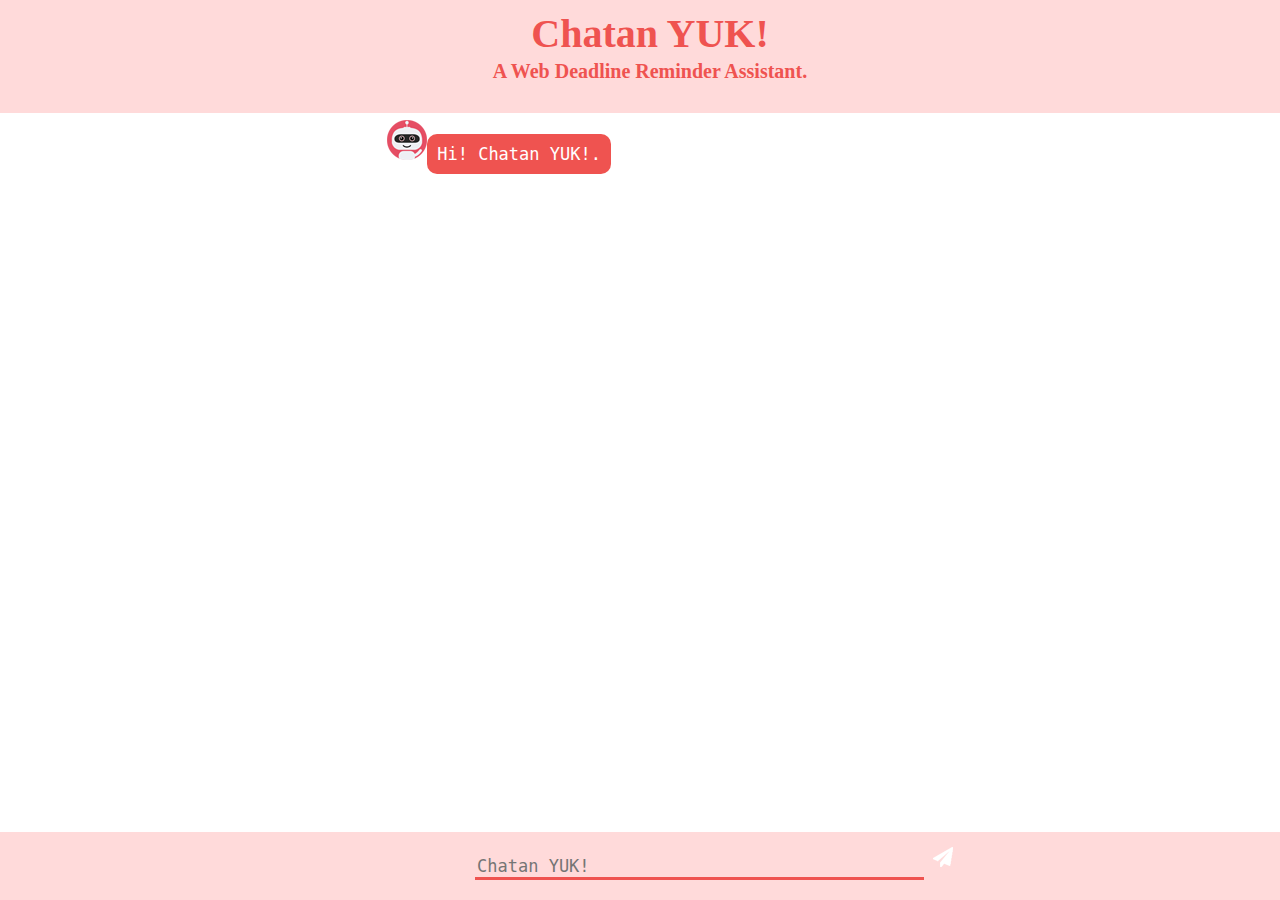
<file: src/templates/index.html>
<!DOCTYPE html>

<html>
  <head>
    <title>Chatan YUK!</title>
    <link rel="icon" href="./../static/avatar.png" type="image/icon type">
    <link rel="stylesheet" type="text/css" href="./../static/style.css">
    <script src="https://ajax.googleapis.com/ajax/libs/jquery/3.2.1/jquery.min.js"></script>
  </head>
  <body>
    <div class="header">
      <h1>Chatan YUK!</h1>
      <h3>A Web Deadline Reminder Assistant.</h3>
    </div>
    <div class="container">
      <div id="chatbox">
        <p class="botText"><span>Hi! Chatan YUK!.</span><b id="first"></b></p>
      </div>
      <div id="autoscroll"></div>
      <div id="userInput">
        <input id="textInput" type="text" name="msg" placeholder="Chatan YUK!">
        <i id="buttonInput"></i>
      </div>
      <script>
        function getBotResponse() {
          var rawText = $("#textInput").val();
          var userHtml = '<p class="userText"><b>'+getTime()+'</b><span>' + rawText + '</span></p>';
          $("#textInput").val("");
          $("#chatbox").append(userHtml);
          document.getElementById('autoscroll').scrollIntoView({block: 'start', behavior: 'smooth'});

          $.get("/get", { msg: rawText }).done(function(data) {

            var botHtml = '<p class="botText"><span>' + data + '</span><b>'+getTime()+'</b>';

            $("#chatbox").append(botHtml);

            document.getElementById('autoscroll').scrollIntoView({block: 'start', behavior: 'smooth'});
          });
        }
        $("#textInput").keypress(function(e) {

            if ((e.which == 13) && document.getElementById("textInput").value != "" ){

                getBotResponse();

            }
        });
        $("#buttonInput").click(function() {

            if (document.getElementById("textInput").value != "") {
                getBotResponse();

            }

        })
        document.getElementById("first").value = getTime();
        function getTime() {
          var today = new Date();
          var h = today.getHours();
          var m = today.getMinutes();
          h = checkTime(h);
          m = checkTime(m);
          return (h + ":" + m);
        }
        function checkTime(i) {
          if (i < 10) {i = "0" + i};  // add zero in front of numbers < 10
          return i;
        }
      </script>
    </div>
  </body>
</html>
</file>
<file: src/static/style.css>
body {

    font-family: Garamond;

}

html {
    overflow: scroll;
    overflow-x: hidden;
}
::-webkit-scrollbar {
    width: 0;  /* Remove scrollbar space */
    background: transparent;  /* Optional: just make scrollbar invisible */
}
/* Optional: show position indicator in red */
::-webkit-scrollbar-thumb {
    background: #FF0000;
}

.header {
    top: 0px;
    left: 0px;
    width: 100%;
    position: fixed;
    padding: 10px;
    background-color: rgb(255, 218, 218);
    z-index: 1;
}

h1 {

    color:#EF5350;

    margin-bottom: 0;

    margin-top: 0;

    text-align: center;

    font-size: 40px;

}

h3 {

    color:#EF5350;

    font-size: 20px;

    margin-top: 3px;

    text-align: center;

}

#chatbox {

    margin-left: auto;

    margin-right: auto;

    width: 40%;

    margin-top: 120px;

    margin-bottom: 90px;

    background-color: white;

}

#userInput {

    position: fixed;

    margin-left: auto;

    margin-right: auto;

    width: 40%;

    margin-top: 60px;

    bottom: 0px;
    left: 0px;
    padding: 10px 475px 20px 475px;
    background-color: rgb(255, 218, 218);

}

#textInput {

    width: 87%;

    border: none;

    border-bottom: 3px solid #EF5350;

    font-family: monospace;

    font-size: 17px;

    background-color: rgb(255, 218, 218);

}

#textInput:focus {
    color:#EF5350;
    outline: none;
}

#buttonInput {
    content: url("sendwhite.png");
    padding: 5px;
    width: 20px;
    height: 20px;
}

#buttonInput:hover {
    content: url("send.png");
    padding: 5px;
    width: 20px;
    height: 20px;
}

.userText {

    color: white;

    font-family: monospace;

    font-size: 17px;

    text-align: right;

    line-height: 30px;

}

.userText span {

    background-color: #009688;

    padding: 10px;

    border-radius: 10px;

}
.userText::after {
    content: url(char.png);
}

.botText:before {
    content: url(avatar.png);
}

.botText {

    color: white;

    font-family: monospace;

    font-size: 17px;

    text-align: left;

    line-height: 30px;

}

.botText span {

    background-color: #EF5350;

    padding: 10px;

    border-radius: 10px;

    max-width: 200px;

}

.botText b {
    padding: 5px;
    color:#EF5350;
}

.userText b {
    padding: 5px;
    color:#009688;
}

#tidbit {

    position:absolute;

    bottom:0;

    right:0;

    width: 300px;

}
</file>
